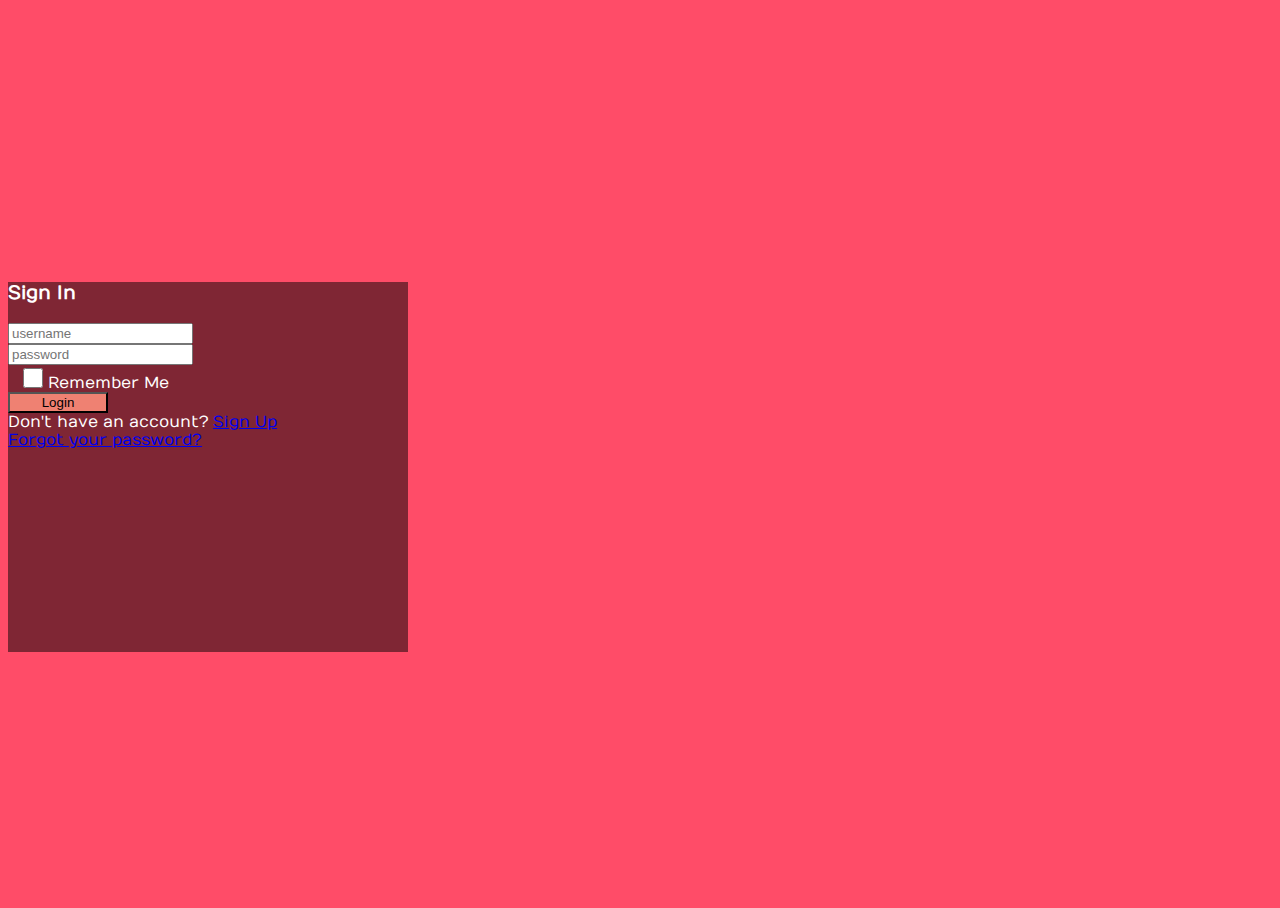
<file: login.html>
<!DOCTYPE html>
<html>
<head>
	<title>Login Page</title>


	<!--Bootsrap 4 CDN-->
	<link rel="stylesheet" href="https://stackpath.bootstrapcdn.com/bootstrap/4.1.3/css/bootstrap.min.css" integrity="sha384-MCw98/SFnGE8fJT3GXwEOngsV7Zt27NXFoaoApmYm81iuXoPkFOJwJ8ERdknLPMO" crossorigin="anonymous">

    <!--Fontawesome CDN-->
	<link rel="stylesheet" href="https://use.fontawesome.com/releases/v5.3.1/css/all.css" integrity="sha384-mzrmE5qonljUremFsqc01SB46JvROS7bZs3IO2EmfFsd15uHvIt+Y8vEf7N7fWAU" crossorigin="anonymous">

	<!--Custom styles-->
	<link rel="stylesheet" type="text/css" href="css/login.css">

</head>
<body>
<div class="container">
	<div class="d-flex justify-content-center h-100">
		<div class="card">
			<div class="card-header">
				<h3>Sign In</h3>
				<div class="d-flex justify-content-end social_icon">
					<span><i class="fab fa-facebook-square"></i></span>
					<span><i class="fab fa-google-plus-square"></i></span>
					<span><i class="fab fa-twitter-square"></i></span>
				</div>
			</div>
			<div class="card-body">
				<form action="login_matching.php" method="post">
					<div class="input-group form-group">
						<div class="input-group-prepend">
							<span class="input-group-text"><i class="fas fa-user"></i></span>
						</div>
						<input type="text" class="form-control" name="name" placeholder="username">

					</div>
					<div class="input-group form-group">
						<div class="input-group-prepend">
							<span class="input-group-text"><i class="fas fa-key"></i></span>
						</div>
						<input type="password" name="pass" class="form-control" placeholder="password">
					</div>
					<div class="row align-items-center remember">
						<input type="checkbox">Remember Me
					</div>
					<div class="form-group">
						<input type="submit" value="Login" class="btn float-right login_btn">
					</div>
				</form>
			</div>
			<div class="card-footer">
				<div class="d-flex justify-content-center links">
					Don't have an account?<a href="registration_page.html">Sign Up</a>
				</div>
				<div class="d-flex justify-content-center">
					<a href="#">Forgot your password?</a>
				</div>
			</div>
		</div>
	</div>
</div>
</body>
</html>
</file>
<file: css/login.css>
/* Made with love by Mutiullah Samim*/

@import url('https://fonts.googleapis.com/css?family=Numans');

html,body{
background-color: #ff4c68;
background-size: cover;
background-repeat: no-repeat;
height: 100%;
font-family: 'Numans', sans-serif;
}

.container{
height: 100%;
align-content: center;
}

.card{
height: 370px;
margin-top: auto;
margin-bottom: auto;
width: 400px;
background-color: rgba(0,0,0,0.5) !important;
}

.social_icon span{
font-size: 60px;
margin-left: 10px;
color: #ef8172;
}

.social_icon span:hover{
color: white;
cursor: pointer;
}

.card-header h3{
color: white;
}

.social_icon{
position: absolute;
right: 20px;
top: -45px;
}

.input-group-prepend span{
width: 50px;
background-color: #ef8172;
color: black;
border:0 !important;
}

input:focus{
outline: 0 0 0 0  !important;
box-shadow: 0 0 0 0 !important;

}

.remember{
color: white;
}

.remember input
{
width: 20px;
height: 20px;
margin-left: 15px;
margin-right: 5px;
}

.login_btn{
color: black;
background-color: #ef8172;
width: 100px;
}

.login_btn:hover{
color: black;
background-color: white;
}

.links{
color: white;
}

.links a{
margin-left: 4px;
}
</file>
